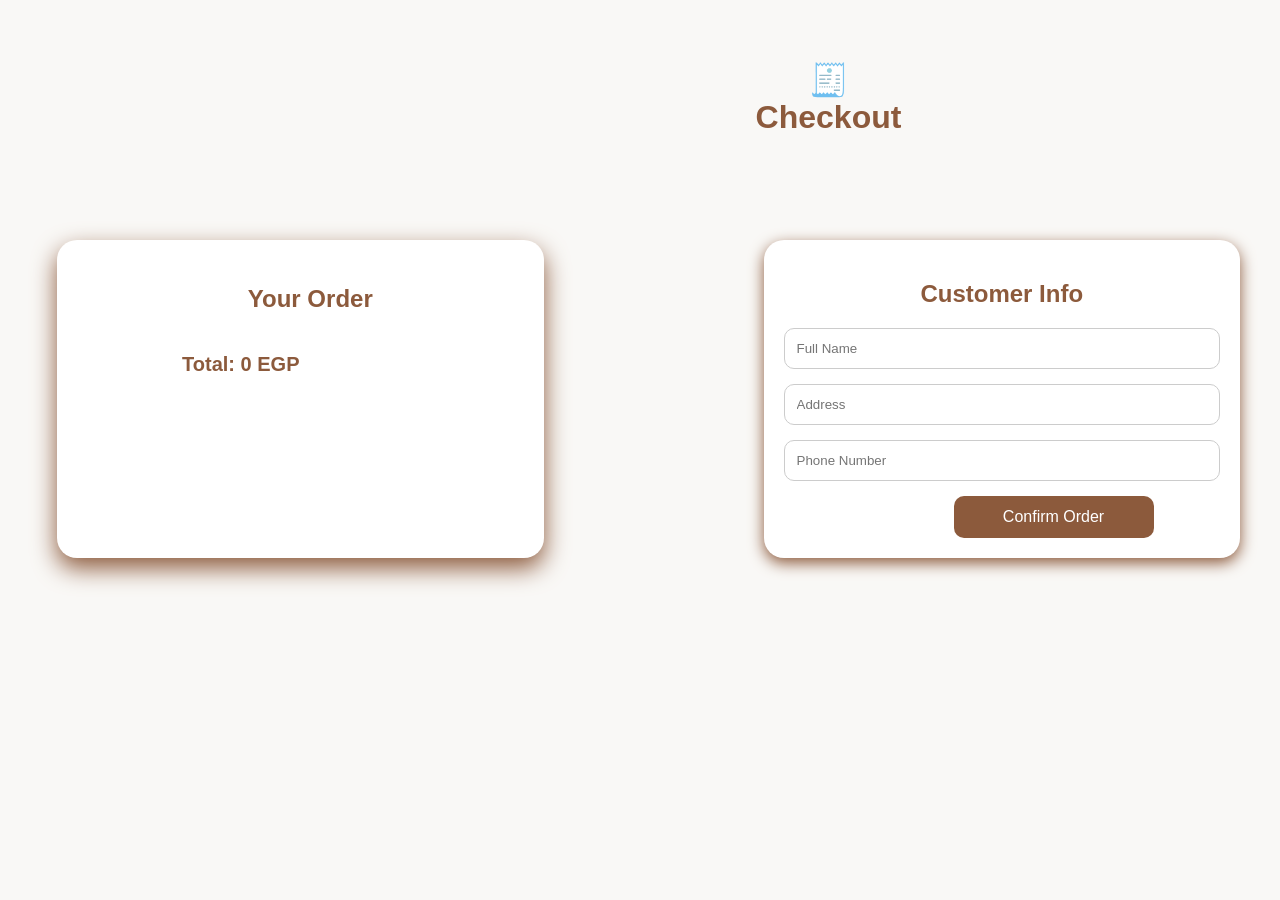
<file: checkout.html>
<!DOCTYPE html>
<html lang="en">
<head>
    <meta charset="UTF-8">
    <meta name="viewport" content="width=device-width, initial-scale=1.0">
    <title>Document</title>
    <link rel="stylesheet" href="checkout.css">
</head>
<body>
   

<div class="checkout-container">

    <h1 id="price">🧾 Checkout</h1>

    <!-- المنتجات -->
    <div class="cart-box">
        <h2 id="product">Your Order</h2>
        <div id="checkout-items"></div>
        <h3 id="to">Total: <span id="checkout-total">0</span> EGP</h3>
    </div>

    <!-- الفورم -->
    <div class="form-box">
        <h2 id="talb">Customer Info</h2>

        <form onsubmit="submitOrder(event)">
            <input type="text" placeholder="Full Name" required>
            <input type="text" placeholder="Address" required>
            <input type="tel" placeholder="Phone Number" required>

            <button type="submit">Confirm Order</button>
        </form>
    </div>

</div>

<script src="checkout.js"></script>




 
</body>
</html>
</file>
<file: checkout.css>
body {
    font-family: Arial, sans-serif;
    background-color: #f9f8f6;
    margin: 0;
}

.checkout-container {
    display: flex;
    justify-content: space-between;
    padding: 40px;
    gap: 30px;
}
#price{
    position: relative;
    left: 700px;
    color:#8C5A3C ;
    text-align: center;
    margin-bottom: 30px;
}

/* 🟢 الكارت */
.cart-box {
   width: 40%;
    background: white;
    padding: 25px;
    border-radius: 20px;
    box-shadow: 0 10px 25px #8C5A3C;
    position: relative;
    top: 200px;
    right: 190px;
}
#product{
    position: relative;
    left: 10px;
    text-align: center;
    color: #8C5A3C;
}
#to{
    margin-top: 20px;
    position: relative;
    left: 100px;
    font-size: 20px;
    color: #8C5A3C;
}

.cart-item {
    display: flex;
    align-items: center;
    justify-content: space-between;
    padding: 15px;
    border-radius: 15px;
    background: #fafafa;
    border: 1px solid #eee;
    transition: 0.3s;
}
.cart-item:hover{
    transform:translateY(-3px);
    box-shadow: 0 8px 20px rgb(0,0,0,0.1);
}
.cart-item img {
    width: 80px;
    height: 80px;
    border-radius: 12px;
    object-fit: cover;
}

.cart-info h4 {
    margin: 0;
    font-size: 18px;
    font-weight: bold;
}

.cart-info p {
    margin: 5px 0;
    color:#8C5A3C;
}

/* 🟢 الفورم */
.form-box {
    width: 40%;
    background: white;
    padding: 20px;
    border-radius: 20px;
    box-shadow: 0 5px 15px #8C5A3C;
    position: relative;
    top: 200px;
}

.form-box form {
    display: flex;
    flex-direction: column;
}

.form-box input {
    margin-bottom: 15px;
    padding: 12px;
    border-radius: 10px;
    border: 1px solid #ccc;
}

.form-box button {
    padding: 12px;
    border: none;
    background: #8C5A3C;
    color: white;
    font-size: 16px;
    border-radius: 10px;
    cursor: pointer;
    width: 200px;
    position: relative;
    left: 170px;
}

.form-box button:hover {
    background-color: #3E2C23;
}
#talb{
    position: relative;
    text-align: center;
    color: #8C5A3C;
}
#checkout-items{
    display: flex;
    flex-direction: column;
    gap: 20px;
    color: #C08552;
    
}
.item-right{
    text-align: right;
    
}
.item-right p{
    margin: 5px 0;
    font-weight: bold;
    
}
</file>
